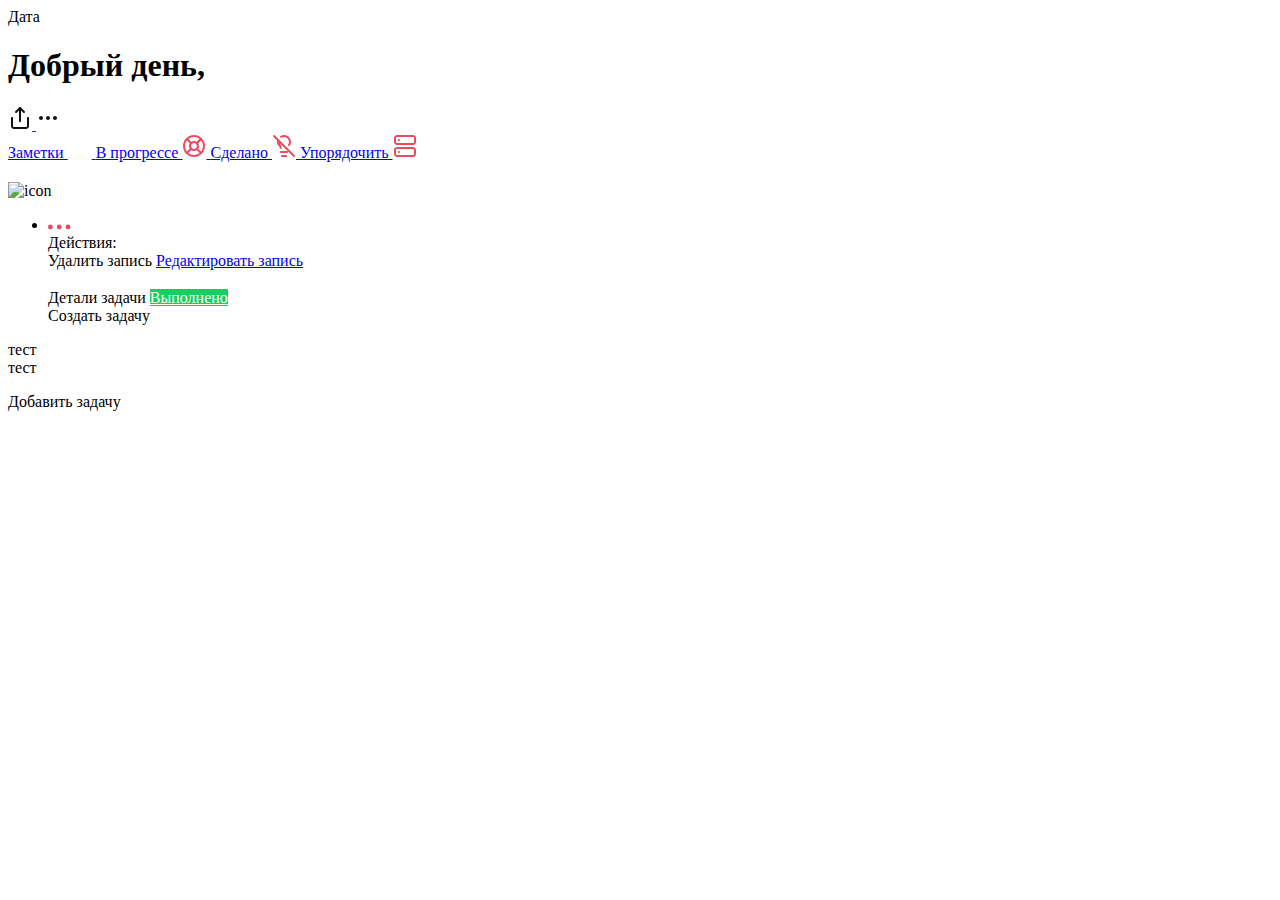
<file: src/main/resources/templates/index.html>
<!DOCTYPE html>
<html lang="ru" xmlns:sec="https://www.thymeleaf.org/thymeleaf-extras-springsecurity5">
<head>
  <meta charset="UTF-8">
  <meta http-equiv="X-UA-Compatible" content="IE=edge">
  <meta name="viewport" content="width=device-width, initial-scale=1.0">
  <title>TodoList | Главная</title>
  <link rel="icon" th:href="@{/images/icons/favicon.svg}" type="images/x-icon">
  <link rel="shortcut icon" th:href="@{/images/icons/favicon.svg}" type="images/x-icon">
  <link rel="stylesheet" th:href="@{/css/style.css}">
</head>

<body class="body">
<header th:replace="fragments/header-main"></header>
<main>
  <div class="container">
    <div class="widget__wrap">
      <div class="widget__left">
        <span class="widget__date">Дата</span>
        <h1 class="widget__title title">Добрый день,
          <span th:text="${user.getName()} + '!'"></span>
        </h1>
      </div>
      <div class="widget__right">
        <a href="" class="widget__btn">
          <svg width="24" height="24" viewBox="0 0 24 24" fill="none" xmlns="http://www.w3.org/2000/svg">
            <path fill-rule="evenodd" clip-rule="evenodd"
                  d="M4 11C4.55228 11 5 11.4477 5 12V20C5 20.2652 5.10536 20.5196 5.29289 20.7071C5.48043 20.8946 5.73478 21 6 21H18C18.2652 21 18.5196 20.8946 18.7071 20.7071C18.8946 20.5196 19 20.2652 19 20V12C19 11.4477 19.4477 11 20 11C20.5523 11 21 11.4477 21 12V20C21 20.7957 20.6839 21.5587 20.1213 22.1213C19.5587 22.6839 18.7957 23 18 23H6C5.20435 23 4.44129 22.6839 3.87868 22.1213C3.31607 21.5587 3 20.7956 3 20V12C3 11.4477 3.44772 11 4 11Z"
                  fill="#121212"/>
            <path fill-rule="evenodd" clip-rule="evenodd"
                  d="M11.2929 1.29289C11.6834 0.902369 12.3166 0.902369 12.7071 1.29289L16.7071 5.29289C17.0976 5.68342 17.0976 6.31658 16.7071 6.70711C16.3166 7.09763 15.6834 7.09763 15.2929 6.70711L12 3.41421L8.70711 6.70711C8.31658 7.09763 7.68342 7.09763 7.29289 6.70711C6.90237 6.31658 6.90237 5.68342 7.29289 5.29289L11.2929 1.29289Z"
                  fill="#121212"/>
            <path fill-rule="evenodd" clip-rule="evenodd"
                  d="M12 1C12.5523 1 13 1.44772 13 2V15C13 15.5523 12.5523 16 12 16C11.4477 16 11 15.5523 11 15V2C11 1.44772 11.4477 1 12 1Z"
                  fill="#121212"/>
          </svg>
        </a>
        <a href="" class="widget__btn">
          <svg width="24" height="24" viewBox="0 0 24 24" fill="none" xmlns="http://www.w3.org/2000/svg">
            <path fill-rule="evenodd" clip-rule="evenodd"
                  d="M10 12C10 10.8954 10.8954 10 12 10C13.1046 10 14 10.8954 14 12C14 13.1046 13.1046 14 12 14C10.8954 14 10 13.1046 10 12Z"
                  fill="#121212"/>
            <path fill-rule="evenodd" clip-rule="evenodd"
                  d="M17 12C17 10.8954 17.8954 10 19 10C20.1046 10 21 10.8954 21 12C21 13.1046 20.1046 14 19 14C17.8954 14 17 13.1046 17 12Z"
                  fill="#121212"/>
            <path fill-rule="evenodd" clip-rule="evenodd"
                  d="M3 12C3 10.8954 3.89543 10 5 10C6.10457 10 7 10.8954 7 12C7 13.1046 6.10457 14 5 14C3.89543 14 3 13.1046 3 12Z"
                  fill="#121212"/>
          </svg>
        </a>
      </div>
    </div>
    <div class="switches__wrapper">
      <a class="switches__button switches__button--active" href="#" data-view="one-view">Заметки
        <svg width="24" height="24" viewBox="0 0 24 24" fill="none" xmlns="http://www.w3.org/2000/svg">
          <path fill-rule="evenodd" clip-rule="evenodd"
                d="M8 18C8 17.4477 8.44772 17 9 17H15C15.5523 17 16 17.4477 16 18C16 18.5523 15.5523 19 15 19H9C8.44772 19 8 18.5523 8 18Z"
                fill="EA4C60"/>
          <path fill-rule="evenodd" clip-rule="evenodd"
                d="M9 22C9 21.4477 9.44772 21 10 21H14C14.5523 21 15 21.4477 15 22C15 22.5523 14.5523 23 14 23H10C9.44772 23 9 22.5523 9 22Z"
                fill="EA4C60"/>
          <path fill-rule="evenodd" clip-rule="evenodd"
                d="M7.05025 3.05025C8.36301 1.7375 10.1435 1 12 1C13.8565 1 15.637 1.7375 16.9497 3.05025C18.2605 4.36103 18.9978 6.13813 19 7.99162C19.0123 8.78605 18.8568 9.57416 18.5438 10.3045C18.2326 11.0306 17.7727 11.6833 17.1937 12.2206C16.5443 12.8733 16.2066 13.456 16.0735 14.1807C15.9738 14.7238 15.4525 15.0833 14.9093 14.9835C14.3662 14.8838 14.0067 14.3625 14.1065 13.8193C14.3324 12.589 14.9311 11.6547 15.7929 10.7929C15.8026 10.7831 15.8126 10.7736 15.8227 10.7643C16.2017 10.4154 16.5026 9.99017 16.7055 9.51666C16.9085 9.04315 17.0089 8.53205 17.0001 8.01696L17 8C17 6.67392 16.4732 5.40215 15.5355 4.46447C14.5979 3.52678 13.3261 3 12 3C10.6739 3 9.40215 3.52678 8.46447 4.46447C7.52678 5.40215 7 6.67392 7 8C7 8.79486 7.16385 9.74236 8.19272 10.7785C9.06407 11.5822 9.65861 12.6414 9.89067 13.8043C9.99874 14.3459 9.6473 14.8726 9.10569 14.9807C8.56409 15.0887 8.03741 14.7373 7.92933 14.1957C7.77899 13.4423 7.39218 12.7564 6.82519 12.238C6.8142 12.2279 6.80343 12.2176 6.79289 12.2071C5.29462 10.7088 5 9.20145 5 8C5 6.14348 5.7375 4.36301 7.05025 3.05025Z"
                fill="EA4C60"/>
        </svg>
      </a>
      <a class="switches__button" href="#" data-view="two-view">В прогрессе
        <svg width="24" height="24" viewBox="0 0 24 24" fill="none" xmlns="http://www.w3.org/2000/svg">
          <path fill-rule="evenodd" clip-rule="evenodd"
                d="M12 3C7.02944 3 3 7.02944 3 12C3 16.9706 7.02944 21 12 21C16.9706 21 21 16.9706 21 12C21 7.02944 16.9706 3 12 3ZM1 12C1 5.92487 5.92487 1 12 1C18.0751 1 23 5.92487 23 12C23 18.0751 18.0751 23 12 23C5.92487 23 1 18.0751 1 12Z"
                fill="#EA4C60"/>
          <path fill-rule="evenodd" clip-rule="evenodd"
                d="M12 9C10.3431 9 9 10.3431 9 12C9 13.6569 10.3431 15 12 15C13.6569 15 15 13.6569 15 12C15 10.3431 13.6569 9 12 9ZM7 12C7 9.23858 9.23858 7 12 7C14.7614 7 17 9.23858 17 12C17 14.7614 14.7614 17 12 17C9.23858 17 7 14.7614 7 12Z"
                fill="#EA4C60"/>
          <path fill-rule="evenodd" clip-rule="evenodd"
                d="M4.22282 4.22307C4.61335 3.83254 5.24651 3.83254 5.63704 4.22307L9.87704 8.46307C10.2676 8.85359 10.2676 9.48676 9.87704 9.87728C9.48651 10.2678 8.85335 10.2678 8.46283 9.87728L4.22282 5.63728C3.8323 5.24676 3.8323 4.61359 4.22282 4.22307Z"
                fill="#EA4C60"/>
          <path fill-rule="evenodd" clip-rule="evenodd"
                d="M14.123 14.123C14.5135 13.7324 15.1467 13.7324 15.5372 14.123L19.7772 18.363C20.1677 18.7535 20.1677 19.3867 19.7772 19.7772C19.3867 20.1677 18.7535 20.1677 18.363 19.7772L14.123 15.5372C13.7324 15.1467 13.7324 14.5135 14.123 14.123Z"
                fill="#EA4C60"/>
          <path fill-rule="evenodd" clip-rule="evenodd"
                d="M19.7772 4.22307C20.1677 4.61359 20.1677 5.24676 19.7772 5.63728L15.5372 9.87728C15.1467 10.2678 14.5135 10.2678 14.123 9.87728C13.7324 9.48676 13.7324 8.85359 14.123 8.46307L18.363 4.22307C18.7535 3.83254 19.3867 3.83254 19.7772 4.22307Z"
                fill="#EA4C60"/>
          <path fill-rule="evenodd" clip-rule="evenodd"
                d="M19.0672 4.93303C19.4577 5.32355 19.4577 5.95672 19.0672 6.34724L15.5372 9.87724C15.1467 10.2678 14.5135 10.2678 14.123 9.87724C13.7324 9.48672 13.7324 8.85355 14.123 8.46303L17.653 4.93303C18.0435 4.54251 18.6767 4.54251 19.0672 4.93303Z"
                fill="#EA4C60"/>
          <path fill-rule="evenodd" clip-rule="evenodd"
                d="M9.87704 14.123C10.2676 14.5135 10.2676 15.1467 9.87704 15.5372L5.63704 19.7772C5.24651 20.1677 4.61335 20.1677 4.22282 19.7772C3.8323 19.3867 3.8323 18.7535 4.22282 18.363L8.46283 14.123C8.85335 13.7324 9.48651 13.7324 9.87704 14.123Z"
                fill="#EA4C60"/>
        </svg>
      </a>
      <a class="switches__button" href="#" data-view="three-view">Сделано
        <svg width="24" height="24" viewBox="0 0 24 24" fill="none" xmlns="http://www.w3.org/2000/svg">
          <path fill-rule="evenodd" clip-rule="evenodd"
                d="M8 18C8 17.4477 8.44772 17 9 17H15C15.5523 17 16 17.4477 16 18C16 18.5523 15.5523 19 15 19H9C8.44772 19 8 18.5523 8 18Z"
                fill="#EA4C60"/>
          <path fill-rule="evenodd" clip-rule="evenodd"
                d="M9 22C9 21.4477 9.44772 21 10 21H14C14.5523 21 15 21.4477 15 22C15 22.5523 14.5523 23 14 23H10C9.44772 23 9 22.5523 9 22Z"
                fill="#EA4C60"/>
          <path fill-rule="evenodd" clip-rule="evenodd"
                d="M1.29289 1.29289C1.68342 0.902369 2.31658 0.902369 2.70711 1.29289L22.7071 21.2929C23.0976 21.6834 23.0976 22.3166 22.7071 22.7071C22.3166 23.0976 21.6834 23.0976 21.2929 22.7071L1.29289 2.70711C0.902369 2.31658 0.902369 1.68342 1.29289 1.29289Z"
                fill="#EA4C60"/>
          <path fill-rule="evenodd" clip-rule="evenodd"
                d="M12 3C11.1223 3.00001 10.2601 3.23104 9.5 3.66987C9.02171 3.94602 8.41012 3.78214 8.13397 3.30385C7.85783 2.82555 8.02171 2.21396 8.5 1.93782C9.56412 1.32345 10.7712 1.00001 12 1C13.2287 0.999992 14.4358 1.32342 15.4999 1.93778C16.5641 2.55214 17.4477 3.43578 18.0621 4.49988C18.6751 5.56157 18.9985 6.76557 19 7.99141C19.0204 9.31268 18.5772 10.5994 17.7472 11.6279C17.4003 12.0577 16.7707 12.1249 16.341 11.778C15.9112 11.4312 15.844 10.8016 16.1908 10.3718C16.7282 9.70592 17.0147 8.87241 17.0001 8.01683L17 7.99987C17 7.1222 16.7689 6.26 16.3301 5.49992C15.8912 4.73984 15.26 4.10867 14.4999 3.66984C13.7399 3.23101 12.8776 2.99999 12 3ZM5.97612 6.00568C6.42099 5.95741 6.84377 6.21055 7.01128 6.62549L9.16315 11.9557C9.51155 12.5202 9.75924 13.1455 9.89067 13.8042C9.99168 14.3103 9.69083 14.8102 9.19627 14.958C8.70171 15.1058 8.17595 14.8528 7.98272 14.3742L7.37912 12.8791C7.22121 12.6457 7.03561 12.4302 6.82519 12.2378C6.8142 12.2278 6.80343 12.2175 6.79289 12.207C5.29462 10.7087 5 9.2013 5 7.99985V7.99977C5.00003 7.60883 5.03281 7.21857 5.098 6.8331C5.17261 6.39189 5.53126 6.05396 5.97612 6.00568Z"
                fill="#EA4C60"/>
        </svg>
      </a>
      <a class="switches__button" href="#">Упорядочить
        <svg width="24" height="24" viewBox="0 0 24 24" fill="none" xmlns="http://www.w3.org/2000/svg">
          <path fill-rule="evenodd" clip-rule="evenodd"
                d="M4 3C3.44772 3 3 3.44772 3 4V8C3 8.55228 3.44772 9 4 9H20C20.5523 9 21 8.55228 21 8V4C21 3.44772 20.5523 3 20 3H4ZM1 4C1 2.34315 2.34315 1 4 1H20C21.6569 1 23 2.34315 23 4V8C23 9.65685 21.6569 11 20 11H4C2.34315 11 1 9.65685 1 8V4Z"
                fill="#EA4C60"/>
          <path fill-rule="evenodd" clip-rule="evenodd"
                d="M4 15C3.44772 15 3 15.4477 3 16V20C3 20.5523 3.44772 21 4 21H20C20.5523 21 21 20.5523 21 20V16C21 15.4477 20.5523 15 20 15H4ZM1 16C1 14.3431 2.34315 13 4 13H20C21.6569 13 23 14.3431 23 16V20C23 21.6569 21.6569 23 20 23H4C2.34315 23 1 21.6569 1 20V16Z"
                fill="#EA4C60"/>
          <path fill-rule="evenodd" clip-rule="evenodd"
                d="M5 6C5 5.44772 5.44772 5 6 5H6.01C6.56228 5 7.01 5.44772 7.01 6C7.01 6.55228 6.56228 7 6.01 7H6C5.44772 7 5 6.55228 5 6Z"
                fill="#EA4C60"/>
          <path fill-rule="evenodd" clip-rule="evenodd"
                d="M5 18C5 17.4477 5.44772 17 6 17H6.01C6.56228 17 7.01 17.4477 7.01 18C7.01 18.5523 6.56228 19 6.01 19H6C5.44772 19 5 18.5523 5 18Z"
                fill="#EA4C60"/>
        </svg>
      </a>
    </div>
  </div>
  <section class="tasks">
    <div class="container">
      <div class="tasks__wrapper one-view active">
        <div class="tasks__category" th:each="category: ${categoriesWithTasks}">
          <div class="tasks__top">
            <h2 class="tasks__title" th:classappend="'tasks__title--' + ${category.serverCategory}"
                th:text="${category.clientCategory}"></h2>
            <img class="tasks__title-img" width="25" height="25"
                 th:src="@{'/images/icons/' + ${category.serverCategory} + '.svg'}" alt="icon">
          </div>
          <ul class="tasks__list">
            <li class="card" th:each="task: ${category.tasks}" th:if="${!task.archived}">
              <div class="card__top">
                <span th:class="'name-status name-status--' + ${task.status.serverStatus}"
                      th:text="${task.status.clientStatus}"></span>
                <span class="card__more">
                  <svg width="23" height="6" viewBox="0 0 23 6" fill="none" xmlns="http://www.w3.org/2000/svg">
                    <circle cx="2.4" cy="3.0001" r="2.4" fill="#EA4C60"/>
                    <circle cx="11.2" cy="3.0001" r="2.4" fill="#EA4C60"/>
                    <circle cx="20.0001" cy="3.0001" r="2.4" fill="#EA4C60"/>
                  </svg>
                </span>
                <div class="card__action">
                  <span>Действия:</span>
                  <div class="card__buttons">
                    <a class="card__btn card__btn--delete" th:data-task-id="${task.id}" th:data-task-name="${task.name}"
                       th:href="@{/deleted-tasks/{id}/delete(id=${task.id})}">
                      Удалить запись
                    </a>
                    <a class="card__btn card__btn--edit" href="edit">
                      Редактировать запись
                    </a>
                  </div>
                </div>
              </div>
              <div class="card__text">
                <h3 class="card__title" th:text="${task.name}"></h3>
                <pre class="card__description" th:text="${task.description}"></pre>
              </div>
              <div class="card__bottom">
                <span class="card__number" th:text="${'Задача #' + task.id}"></span>
                <span class="card__date" th:text="${task.date}"></span>
              </div>
              <div class="auxiliary">
                <a th:href="@{/tasks/{id}/details(id=${task.id})}">Детали задачи</a>
                <a class="animate-bubble" style="color: #FFF; background-color: #1ACD61;"
                   href="#">Выполнено</a>
              </div>
            </li>
            <a class="card card--empty" th:if="${#lists.isEmpty(category.tasks)}" th:href="@{/task-add}">
              <span class="card__create">Создать задачу</span>
            </a>
          </ul>
        </div>
      </div>
      <div class="tasks__wrapper two-view">тест</div>
      <div class="tasks__wrapper three-view">тест</div>
    </div>
  </section>
</main>
<div class="decor">
  <ul class="notification__list"></ul>
  <div class="actions">
    <a th:href="@{/deleted-tasks}" class="actions__btn actions__btn--delete"></a>
    <a th:href="@{/task-add}" class="actions__btn actions__btn--add">Добавить задачу</a>
  </div>
</div>
</body>
<script th:src="@{/js/main.js}" type="module"></script>
<script th:src="@{/js/custom-select.js}"></script>
<script src="https://cdnjs.cloudflare.com/ajax/libs/jquery/3.7.1/jquery.min.js"
        integrity="sha512-v2CJ7UaYy4JwqLDIrZUI/4hqeoQieOmAZNXBeQyjo21dadnwR+8ZaIJVT8EE2iyI61OV8e6M8PP2/4hpQINQ/g=="
        crossorigin="anonymous" referrerpolicy="no-referrer"></script>
</html>
</file>
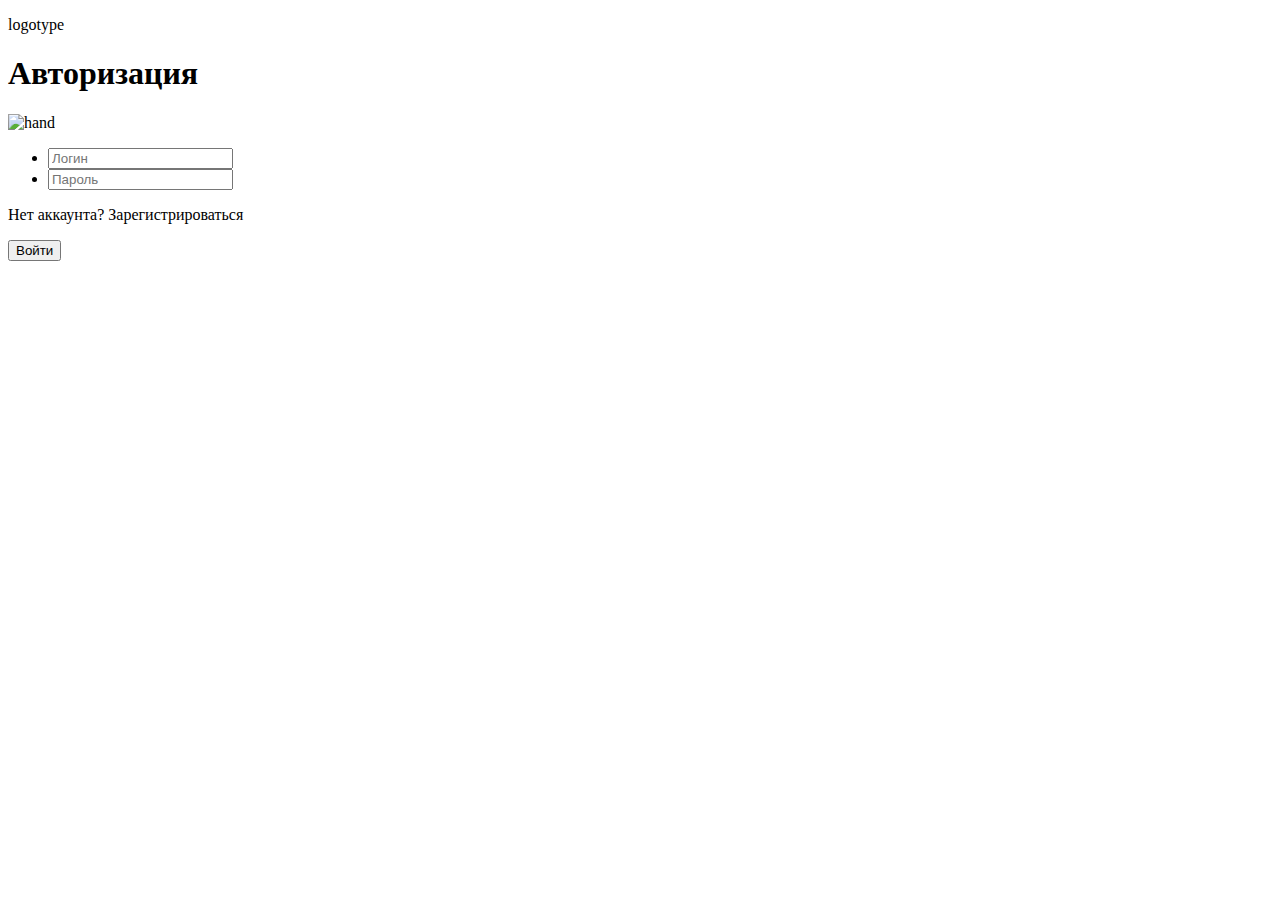
<file: src/main/resources/templates/auth.html>
<!DOCTYPE html>
<html lang="ru" xmlns:sec="https://www.thymeleaf.org/thymeleaf-extras-springsecurity5">

<head>
    <meta charset="UTF-8">
    <meta http-equiv="X-UA-Compatible" content="IE=edge">
    <meta name="viewport" content="width=device-width, initial-scale=1.0">
    <title>TodoList | Авторизация</title>
    <link rel="icon" th:href="@{/images/icons/favicon.svg}" type="images/x-icon">
    <link rel="shortcut icon" th:href="@{/images/icons/favicon.svg}" type="images/x-icon">
    <link rel="stylesheet" th:href="@{/css/style.css}">
</head>

<body class="body">
<main>
    <section class="auth auth--revert">
        <div class="auth__content">
            <div class="auth__top">
                <div class="auth__left">
                    <p class="auth__logo logo">logotype</p>
                    <h1 class="auth__title">Авторизация</h1>
                </div>
                <div class="auth__decor">
                    <img class="auth__img" th:src="@{/images/icons/hand.png}" alt="hand" width="32"
                         height="32">
                </div>
            </div>
            <form class="auth__form" th:action="@{/login}" method="POST">
                <ul class="auth__list">
                    <li class="auth__item">
                        <input class="field" type="text" placeholder="Логин" id="username" name="username">
                    </li>
                    <li class="auth__item">
                        <input class="field" type="password" placeholder="Пароль" id="password" name="password">
                    </li>
                </ul>
                <p class="auth__info">
                    Нет аккаунта? <a th:href="@{registration}">Зарегистрироваться</a>
                </p>
                <button class="auth__btn" type="submit">Войти</button>
            </form>
        </div>
        <img class="auth__background" th:src="@{/images/bg-auth.svg}" alt="" width="960">
    </section>
</main>
</body>

</html>
</file>
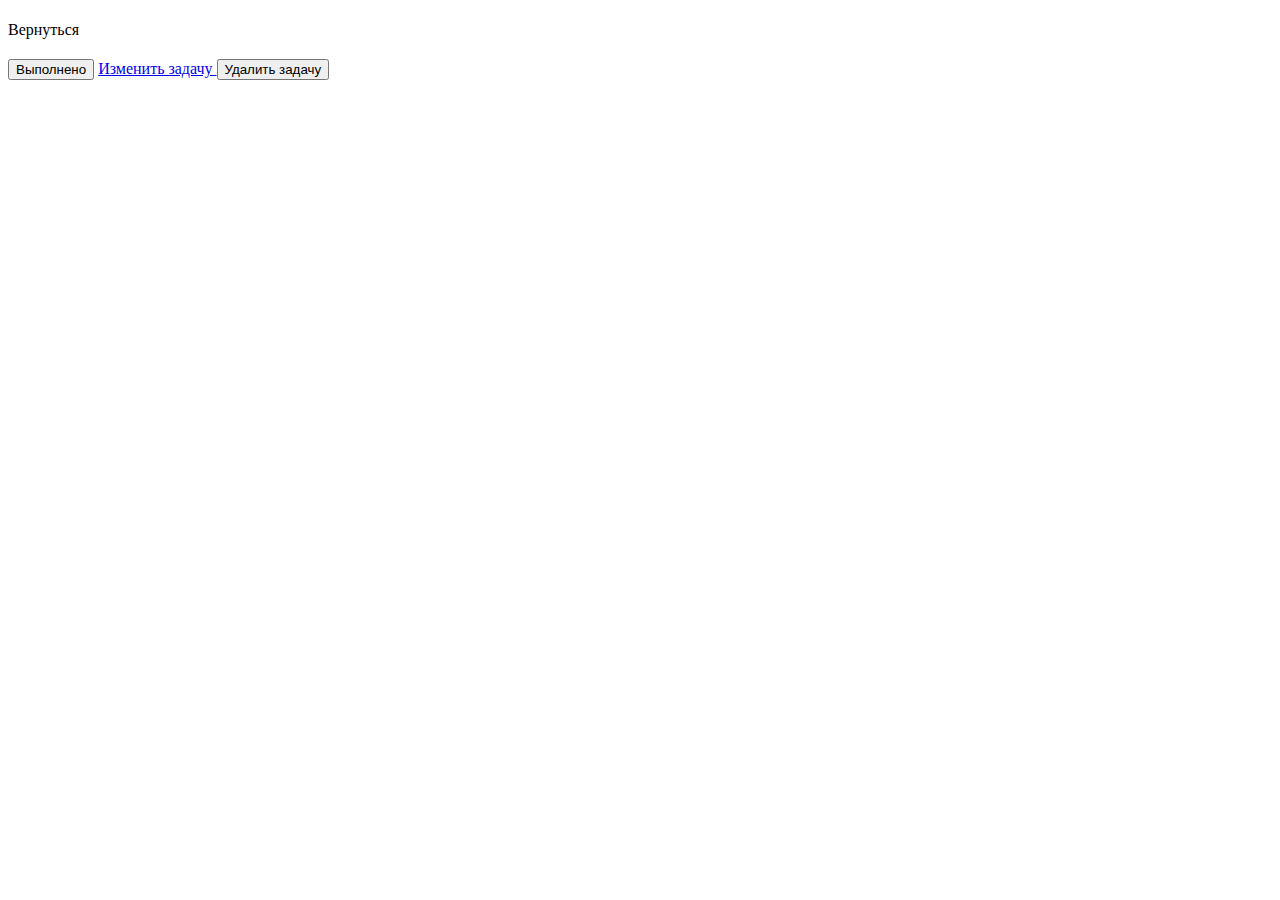
<file: src/main/resources/templates/details.html>
<!DOCTYPE html>
<html lang="ru" xmlns:sec="https://www.thymeleaf.org/thymeleaf-extras-springsecurity5">

<head>
  <meta charset="UTF-8">
  <meta http-equiv="X-UA-Compatible" content="IE=edge">
  <meta name="viewport" content="width=device-width, initial-scale=1.0">
  <title th:text="${task.name}"></title>
  <link rel="icon" th:href="@{/images/icons/favicon.svg}" type="images/x-icon">
  <link rel="shortcut icon" th:href="@{/images/icons/favicon.svg}" type="images/x-icon">
  <link rel="stylesheet" th:href="@{/css/style.css}">
</head>

<body class="body">
<header th:replace="fragments/header-not-search"></header>
<main>
  <section class="details">
    <div class="container">
      <div class="section-top">
        <h1 class="title" th:text="${'Детали задачи #' + task.id}"></h1>
        <a class="section-top__link" onclick="history.back();">
          Вернуться
        </a>
      </div>
      <div class="details__content">
                <span th:class="'name-status name-status--fixed name-status--not_necessary name-status--' + ${task.status.serverStatus}"
                      th:text="${task.status.clientStatus}"></span>
        <h2 class="details__name title" th:text="${task.name}">
        </h2>
        <pre class="details__text" th:text="${task.description}"></pre>
        <div class="details__bottom">
          <div class="details__list">
            <button class="details__btn details__btn--complete" type="button">
              Выполнено
            </button>
            <a class="details__btn details__btn--edit" href="edit.html">
              Изменить задачу
            </a>
            <button class="details__btn details__btn--delete" type="button">
              Удалить задачу
            </button>
          </div>
          <span class="details__time" th:text="${task.date}"></span>
        </div>
      </div>
    </div>
  </section>
</main>
</body>
</html>
</file>
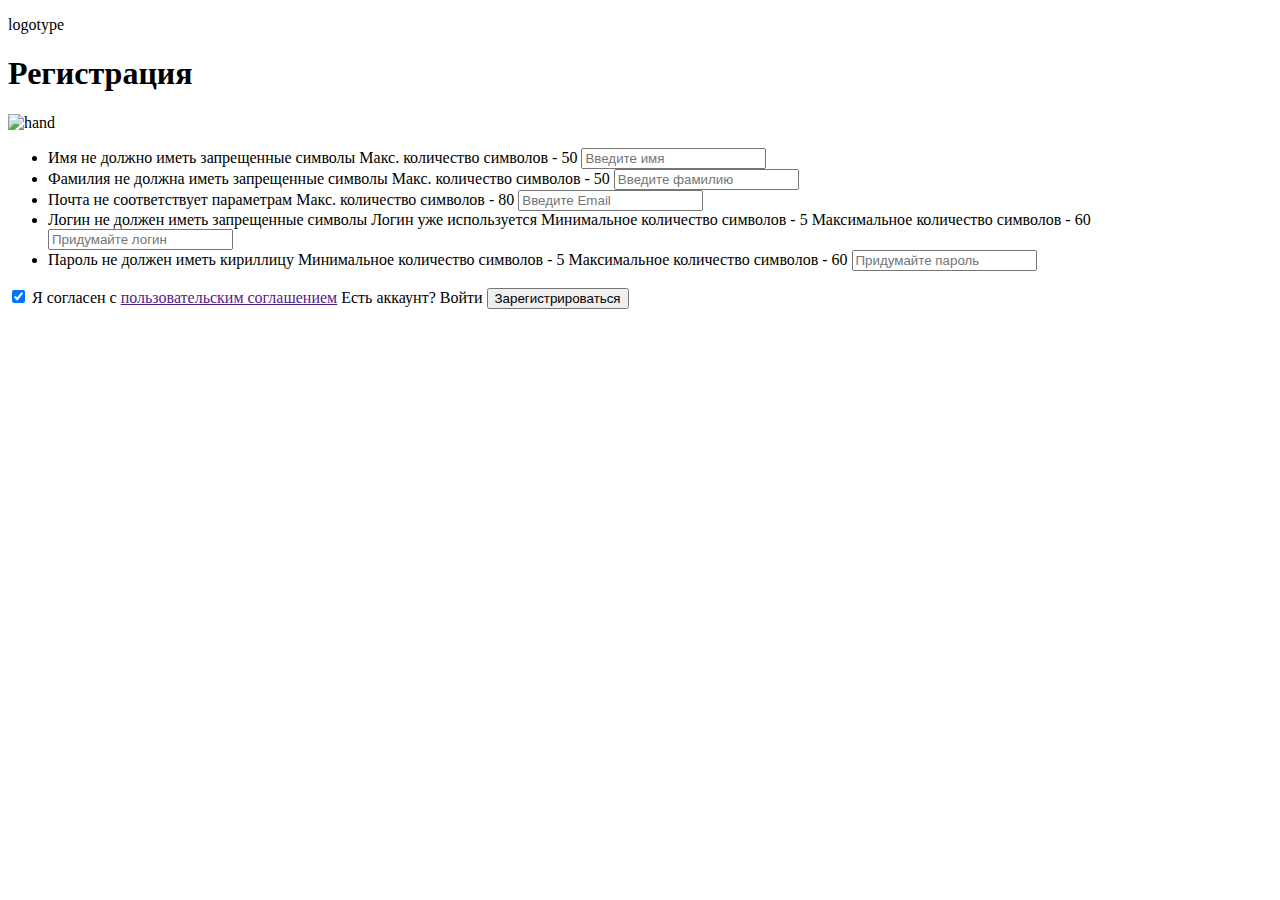
<file: src/main/resources/templates/registration.html>
<!DOCTYPE html>
<html lang="ru" xmlns:sec="https://www.thymeleaf.org/thymeleaf-extras-springsecurity5">

<head>
    <meta charset="UTF-8">
    <meta http-equiv="X-UA-Compatible" content="IE=edge">
    <meta name="viewport" content="width=device-width, initial-scale=1.0">
    <title>TodoList | Регистрация</title>
    <link rel="icon" th:href="@{/images/icons/favicon.svg}" type="images/x-icon">
    <link rel="shortcut icon" th:href="@{/images/icons/favicon.svg}" type="images/x-icon">
    <link rel="stylesheet" th:href="@{/css/style.css}">
</head>

<body class="body">
<main>
    <section class="auth">
        <div class="auth__content">
            <div class="auth__top">
                <div class="auth__left">
                    <p class="auth__logo logo">logotype</p>
                    <h1 class="auth__title">Регистрация</h1>
                </div>
                <div class="auth__decor">
                    <img class="auth__img" th:src="@{/images/icons/hand.png}" alt="hand" width="32"
                         height="32">
                </div>
            </div>
            <form method="POST" class="auth__form" th:action="@{/registration/save}" th:object="${user}">
                <ul class="auth__list">
                    <li class="auth__item">
                        <span class="error" id="nameError">Имя не должно иметь запрещенные символы</span>
                        <span class="error" id="nameMaxError">Макс. количество символов - 50</span>
                        <input class="field" type="text" placeholder="Введите имя" id="name" name="name" th:field="*{name}" required>
                    </li>
                    <li class="auth__item">
                        <span class="error" id="surnameError">Фамилия не должна иметь запрещенные символы</span>
                        <span class="error" id="surnameMaxError">Макс. количество символов - 50</span>
                        <input class="field" type="text" placeholder="Введите фамилию" id="surname" name="surname"
                               th:field="*{surname}" required>
                    </li>
                    <li class="auth__item">
                        <span class="error" id="emailError">Почта не соответствует параметрам</span>
                        <span class="error" id="emailLengthError">Макс. количество символов - 80</span>
                        <input class="field" type="email" placeholder="Введите Email" id="email" name="email" th:field="*{email}" required>
                    </li>
                    <li class="auth__item">
                        <span class="error" id="loginError">Логин не должен иметь запрещенные символы</span>
                        <span class="error" id="loginCheckError">Логин уже используется</span>
                        <span class="error" id="loginLengthError">Минимальное количество символов - 5</span>
                        <span class="error" id="loginMaxError">Максимальное количество символов - 60</span>
                        <input class="field" type="text" placeholder="Придумайте логин" id="login" name="login"
                               th:field="*{username}" required>
                    </li>
                    <li class="auth__item">
                        <span class="error" id="passwordError">Пароль не должен иметь кириллицу</span>
                        <span class="error" id="passwordLengthError">Минимальное количество символов - 5</span>
                        <span class="error" id="passwordMaxError">Максимальное количество символов - 60</span>
                        <input class="field" type="password" placeholder="Придумайте пароль" id="password"
                               name="password" th:field="*{password}" required>
                    </li>
                </ul>
                <label class="auth__checkbox custom-checkbox">
                    <input class="custom-checkbox__input" type="checkbox" checked name="" value="">
                    <span class="checkmark"></span>
                    Я согласен с <a href="">пользовательским соглашением</a>
                </label>
                <span class="auth__link-text">
                        Есть аккаунт? <a th:href="@{login}">Войти</a>
                </span>
                <button class="auth__btn" id="registration-btn" type="submit">Зарегистрироваться</button>
            </form>
        </div>
        <img class="auth__background" th:src="@{/images/bg-auth.svg}" alt="" width="960">
    </section>
</main>
<script src="https://cdnjs.cloudflare.com/ajax/libs/jquery/3.7.1/jquery.min.js"
        integrity="sha512-v2CJ7UaYy4JwqLDIrZUI/4hqeoQieOmAZNXBeQyjo21dadnwR+8ZaIJVT8EE2iyI61OV8e6M8PP2/4hpQINQ/g=="
        crossorigin="anonymous" referrerpolicy="no-referrer"></script>
<script th:src="@{/js/registration.js}"></script>
</body>

</html>
</file>
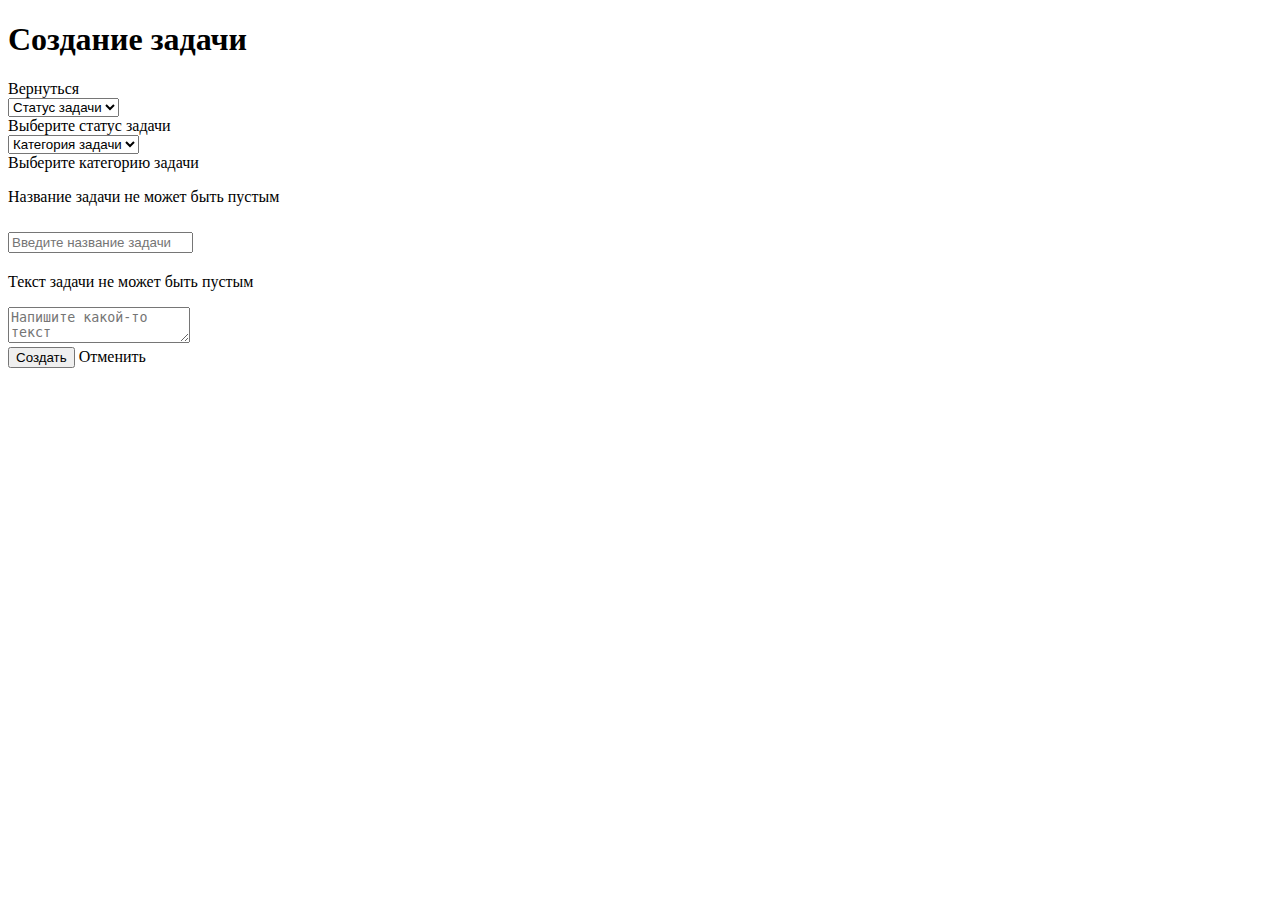
<file: src/main/resources/templates/task-add.html>
<!DOCTYPE html>
<html lang="ru">

<head>
  <meta charset="UTF-8">
  <meta http-equiv="X-UA-Compatible" content="IE=edge">
  <meta name="viewport" content="width=device-width, initial-scale=1.0">
  <title>TodoList | Создание задачи</title>
  <link rel="icon" th:href="@{/images/icons/favicon.svg}" type="images/x-icon">
  <link rel="shortcut icon" th:href="@{/images/icons/favicon.svg}" type="images/x-icon">
  <link rel="stylesheet" th:href="@{/css/style.css}">
</head>

<body class="body">
<header th:replace="fragments/header-not-search"></header>
<main>
  <section class="details">
    <div class="container">
      <div class="section-top">
        <h1 class="title">
          Создание задачи
        </h1>
        <a class="section-top__link" onclick="history.back();">
          Вернуться
        </a>
      </div>
      <div class="details__content">
        <form th:action="@{/task/save}" id="task-add_form" method="post">
          <div class="details__selectors">
            <div class="details__select">
              <select class="select custom-select--status" id="status" name="status">
                <option class="name-status" value="default" data-value="0"
                        data-value-name="Статус задачи">Статус задачи
                </option>
                <th:block th:each="status : ${taskStatuses}">
                  <option th:value="${status.id}" th:text="${status.clientStatus}"
                          th:data-value="${status.id}"
                          th:data-value-name="${status.serverStatus}"></option>
                </th:block>
              </select>
              <div class="error error--selector error--status" id="statusError">Выберите статус задачи</div>
            </div>
            <div class="details__select">
              <select class="select custom-select--category" id="category" name="category">
                <option class="name-status" value="default" data-value="0"
                        data-value-name="Категория задачи">Категория задачи
                </option>
                <th:block th:each="category : ${taskCategories}">
                  <option th:value="${category.id}" th:text="${category.clientCategory}"
                          th:data-value="${category.id}"
                          th:data-value-name="${category.serverCategory}"></option>
                </th:block>
              </select>
              <div class="error error--selector error__category" id="categoryError">Выберите категорию задачи</div>
            </div>
          </div>
          <div class="details__top">
            <p class="error" id="nameError">Название задачи не может быть пустым</p>
            <h2 class="details__name title">
              <input type="text" name="name" id="name" placeholder="Введите название задачи">
            </h2>
          </div>
          <p class="error" id="descriptionError">Текст задачи не может быть пустым</p>
          <textarea class="details__text" id="description" name="description"
                    data-auto-resize="true" placeholder="Напишите какой-то текст"></textarea>
          <div class="details__bottom">
            <div class="details__list">
              <button class="details__btn details__btn--complete" type="submit">Создать</button>
              <a class="details__btn details__btn--cancel" onclick="history.back();">Отменить</a>
            </div>
          </div>
        </form>
      </div>
    </div>
  </section>
</main>
<script src="https://cdnjs.cloudflare.com/ajax/libs/jquery/3.7.1/jquery.min.js"
        integrity="sha512-v2CJ7UaYy4JwqLDIrZUI/4hqeoQieOmAZNXBeQyjo21dadnwR+8ZaIJVT8EE2iyI61OV8e6M8PP2/4hpQINQ/g=="
        crossorigin="anonymous" referrerpolicy="no-referrer"></script>
<script th:src="@{/js/custom-select.js}"></script>
<script th:src="@{/js/textarea.js}"></script>
<script th:src="@{/js/task-add.js}"></script>
</body>

</html>
</file>
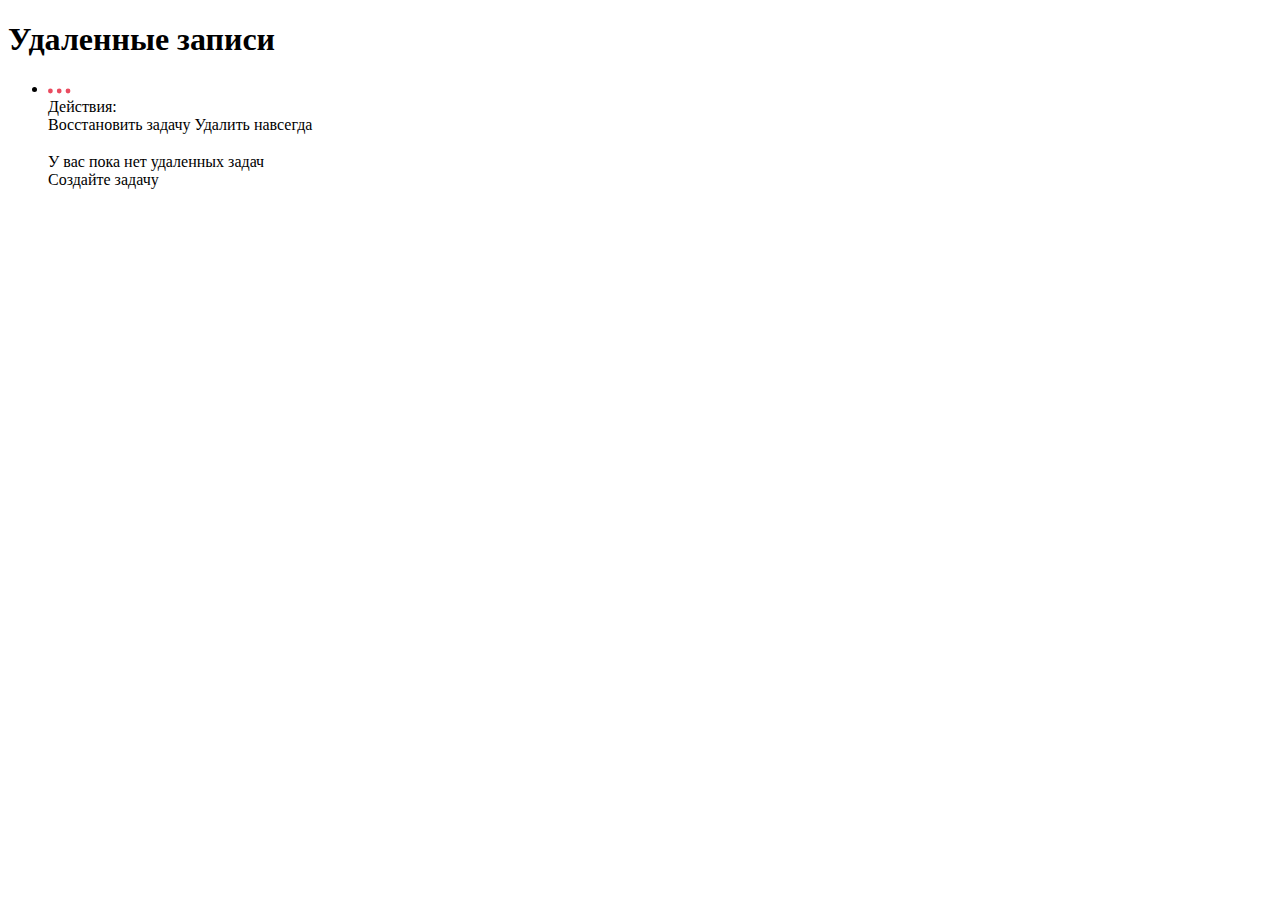
<file: src/main/resources/templates/tasks_deletes.html>
<!DOCTYPE html>
<html lang="ru" xmlns:sec="https://www.thymeleaf.org/thymeleaf-extras-springsecurity5">
<head>
  <meta charset="UTF-8">
  <meta http-equiv="X-UA-Compatible" content="IE=edge">
  <meta name="viewport" content="width=device-width, initial-scale=1.0">
  <title>TodoList | Удаленные записи</title>
  <link rel="icon" th:href="@{/images/icons/favicon.svg}" type="images/x-icon">
  <link rel="shortcut icon" th:href="@{/images/icons/favicon.svg}" type="images/x-icon">
  <link rel="stylesheet" th:href="@{/css/style.css}">
</head>

<body class="body">
<header th:replace="fragments/header-main"></header>
<main>
  <section class="tasks">
    <div class="container">
      <h1 class="title">Удаленные записи</h1>
      <ul class="tasks__list tasks__list--deletes">
        <th:block th:each="taskDelete : ${deletedTasks}">
          <li class="card">
            <div class="card__top">
              <span th:class="'name-status name-status--' + ${taskDelete.task.status.serverStatus}"
                    th:text="${taskDelete.task.status.clientStatus}"></span>
              <span class="card__more">
                  <svg width="23" height="6" viewBox="0 0 23 6" fill="none" xmlns="http://www.w3.org/2000/svg">
                    <circle cx="2.4" cy="3.0001" r="2.4" fill="#EA4C60"/>
                    <circle cx="11.2" cy="3.0001" r="2.4" fill="#EA4C60"/>
                    <circle cx="20.0001" cy="3.0001" r="2.4" fill="#EA4C60"/>
                  </svg>
                </span>
              <div class="card__action">
                <span>Действия:</span>
                <div class="card__buttons">
                  <a class="card__btn card__btn--restore" th:data-task-id="${taskDelete.id}" th:data-task-name="${taskDelete.task.name}"
                     th:href="@{/deleted-tasks/{id}/restore(id=${taskDelete.id})}">
                    Восстановить задачу
                  </a>
                  <a class="card__btn card__btn--delete" th:data-task-id="${taskDelete.task.id}" th:data-task-name="${taskDelete.task.name}"
                     th:href="@{/deleted-tasks/{id}/delete(id=${taskDelete.task.id})}">
                    Удалить навсегда
                  </a>
                </div>
              </div>
            </div>
            <div class="card__text">
              <h3 class="card__title" th:text="${taskDelete.task.name}"></h3>
              <pre class="card__description" th:text="${taskDelete.task.description}"></pre>
            </div>
            <div class="card__bottom">
              <span class="card__number" th:text="${'Задача #' + taskDelete.task.id}"></span>
              <span class="card__date" th:text="${taskDelete.task.date}"></span>
            </div>
          </li>
        </th:block>
        <th:block th:if="${#lists.isEmpty(deletedTasks)}">
          <a class="card card--empty" th:href="@{/task-add}">
            <span class="card__create">У вас пока нет удаленных задач <br> Создайте задачу</span>
          </a>
        </th:block>
      </ul>
    </div>
  </section>
</main>
<div class="decor decor--delete">
  <ul class="notification__list"></ul>
</div>
</body>
<script th:src="@{/js/task-delete.js}" type="module"></script>
<script th:src="@{/js/custom-select.js}"></script>
<script src="https://cdnjs.cloudflare.com/ajax/libs/jquery/3.7.1/jquery.min.js"
        integrity="sha512-v2CJ7UaYy4JwqLDIrZUI/4hqeoQieOmAZNXBeQyjo21dadnwR+8ZaIJVT8EE2iyI61OV8e6M8PP2/4hpQINQ/g=="
        crossorigin="anonymous" referrerpolicy="no-referrer"></script>
</html>
</file>
